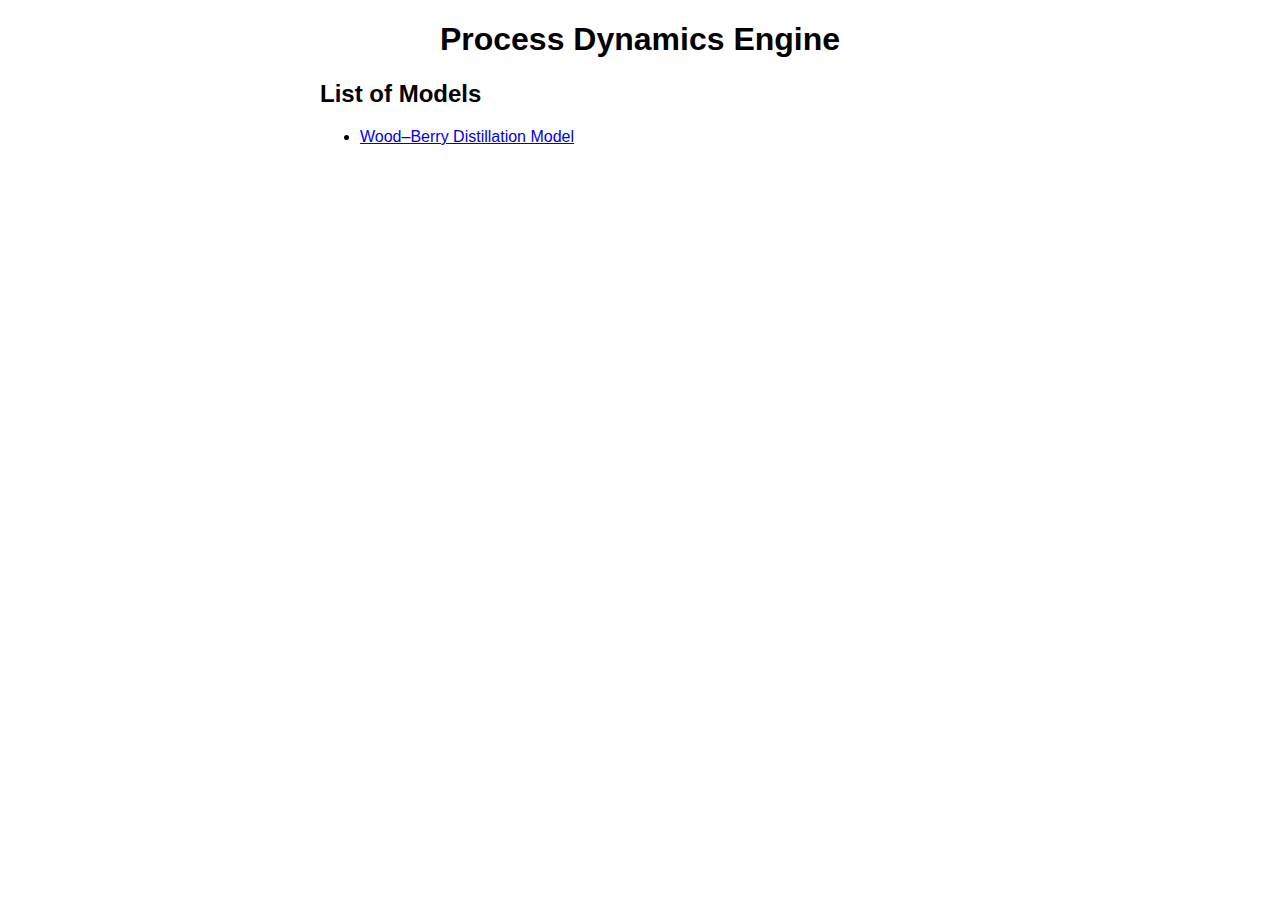
<file: graphics/index.html>
<!DOCTYPE html>
<html lang="en">
<head>
  <meta charset="utf-8" />
  <meta name="viewport" content="width=device-width, initial-scale=1">
  <title>Process Dynamics Engine</title>
  <link href="index.css" rel="stylesheet">
</head>
<body>
  <div id="wrapper">
    <h1>Process Dynamics Engine</h1>
    <h2>List of Models</h2>
    <ul>
      <li><a href="./wood_berry/index.html">Wood&ndash;Berry Distillation Model</a></li>
    </ul>
  </div>
</body>
</html>
</file>
<file: graphics/index.css>
body {
  font-family: sans-serif;
  font-size: 1em;
}

#wrapper {
  margin: 0 auto;
  max-width: 40em;
}

h1 {
  text-align: center;
}
</file>
